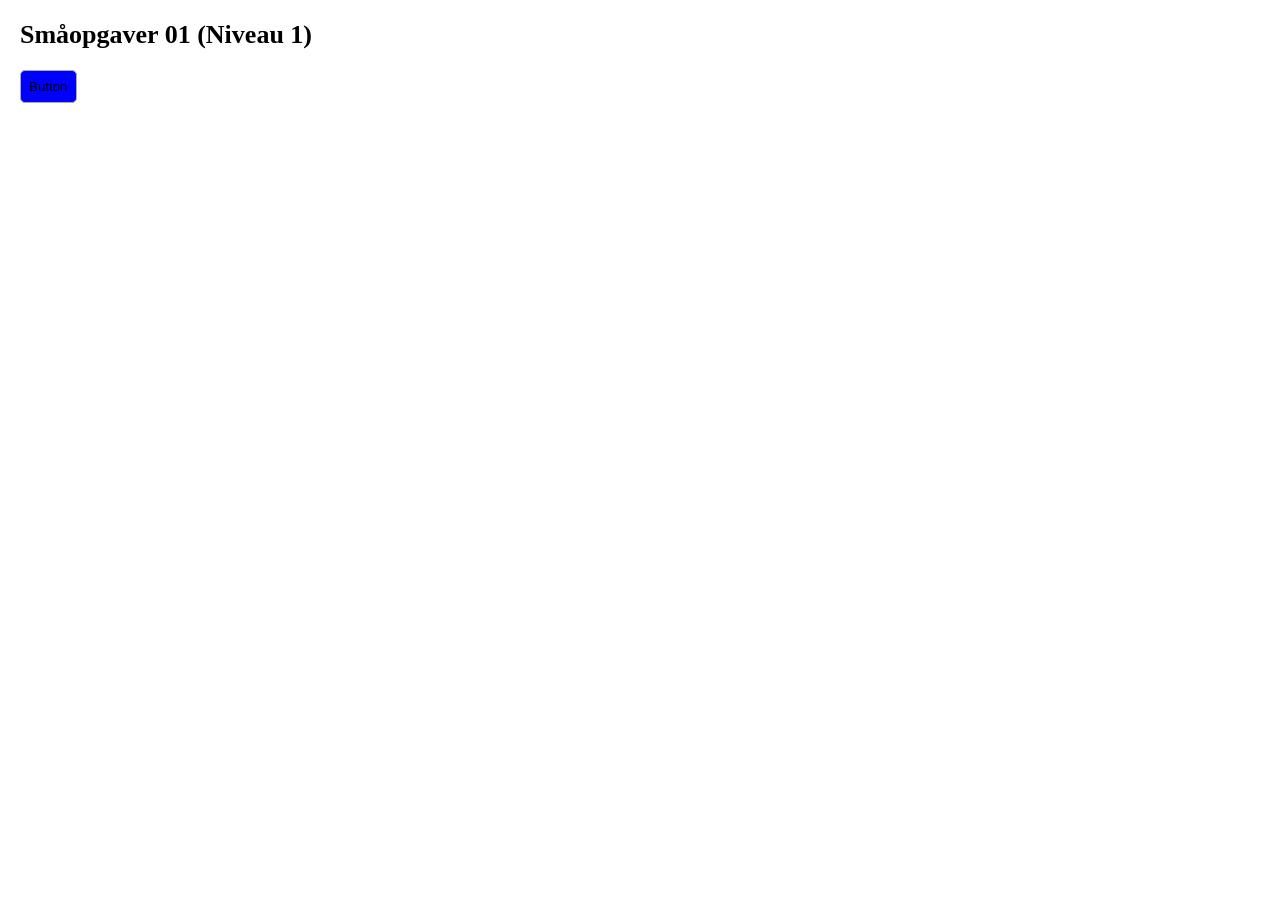
<file: Opgaver/Niveau1/01/index.html>
<!DOCTYPE html>
<html lang="en">
<head>
	<meta charset="UTF-8">
	<meta name="viewport" content="width=device-width, initial-scale=1.0">
	<meta http-equiv="X-UA-Compatible" content="ie=edge">
	<link rel="stylesheet" href="css/style.css">
	<title>Småopgaver 01 (Niveau 1)</title>
	<script src="colorchange.js" defer></script>
</head>
<body>
	<h1>Småopgaver 01 (Niveau 1)</h1>

	<button id="my-button">Button</button>
	

</body>
</html>
</file>
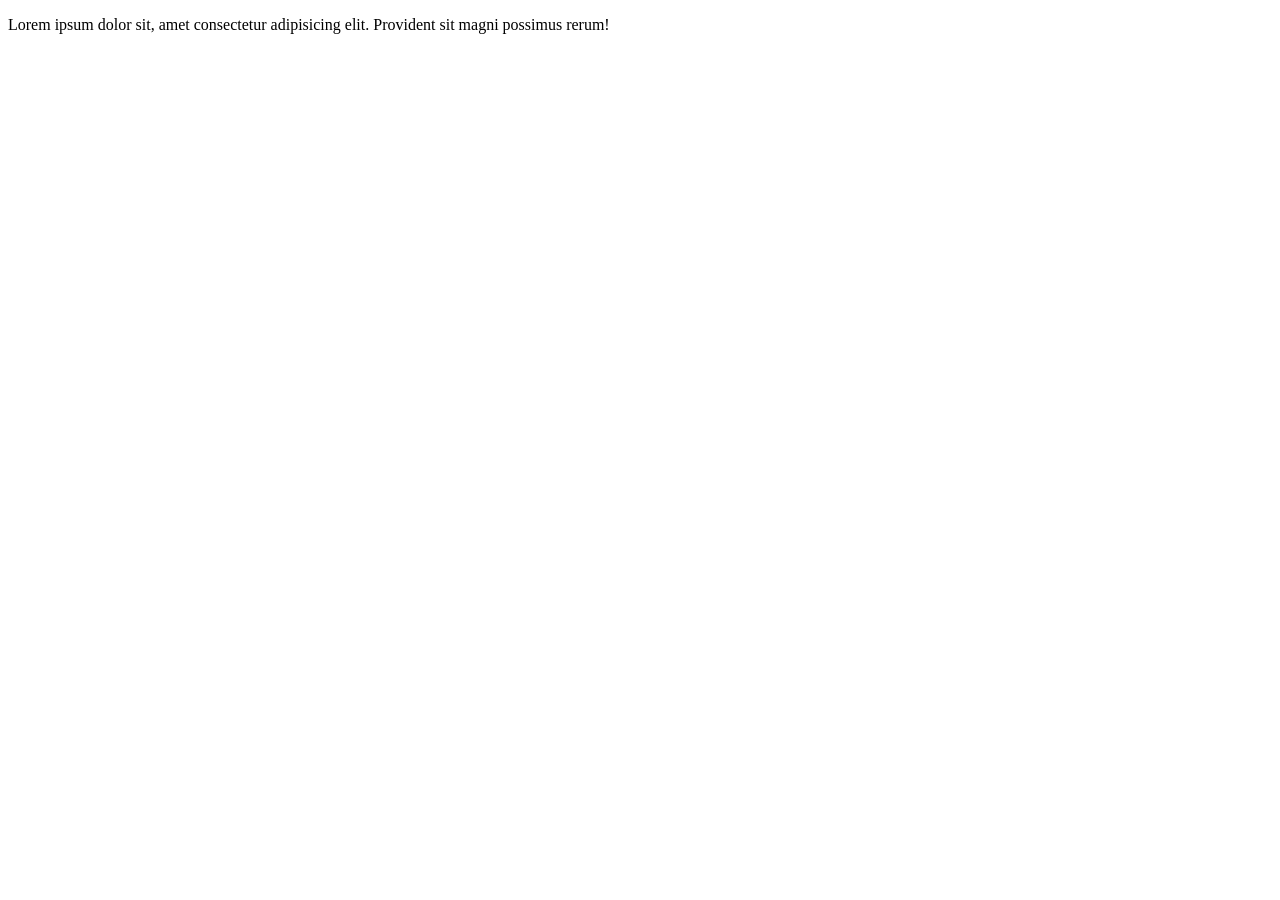
<file: Opgaver/Niveau1/03/niv1opg3.html>
<!DOCTYPE html>
<html lang="en">
<head>
    <meta charset="UTF-8">
    <meta name="viewport" content="width=device-width, initial-scale=1.0">
    <title>niveau 1 opgave 3</title>
    <script src="niv1opg3.js" defer></script>
</head>
<body>

    <main>
        <button class="profile">profile</button>
        <button class="store">store</button>
        <button class="checkout">checkout</button>
        <p class="info">Lorem ipsum dolor sit, amet consectetur adipisicing elit. Provident sit magni possimus rerum!</p>


    </main>
    
</body>
</html>
</file>
<file: Opgaver/Niveau1/01/css/style.css>
* {
	padding: 0;
	margin: 0;
}

body {
	font-family: Verdana;
	font-size: 13px;
	margin: 20px;
}

h1 {
	margin: 20px 0px;
}

h2 {
	margin: 20px 0px;
}

h3 {
	margin: 20px 0px;
}

hr {
	margin: 30px 0px;
}

p {
	margin-bottom: 20px;
}

label {
	display: block;
	font-weight: bold;
	margin-bottom: 4px;
}

	label em {
		font-weight: normal;
		color: #aaa;
		padding-left: 20px;
	}

#my-button {
	padding: 8px;
	background-color: blue;
	border: 1px solid #aaa;
	border-radius: 5px;
}

#my-button.active{
	background-color: rgb(255, 0, 0);
	color: #eee;
   }

#my-button:focus {
	outline: none;
}
</file>
